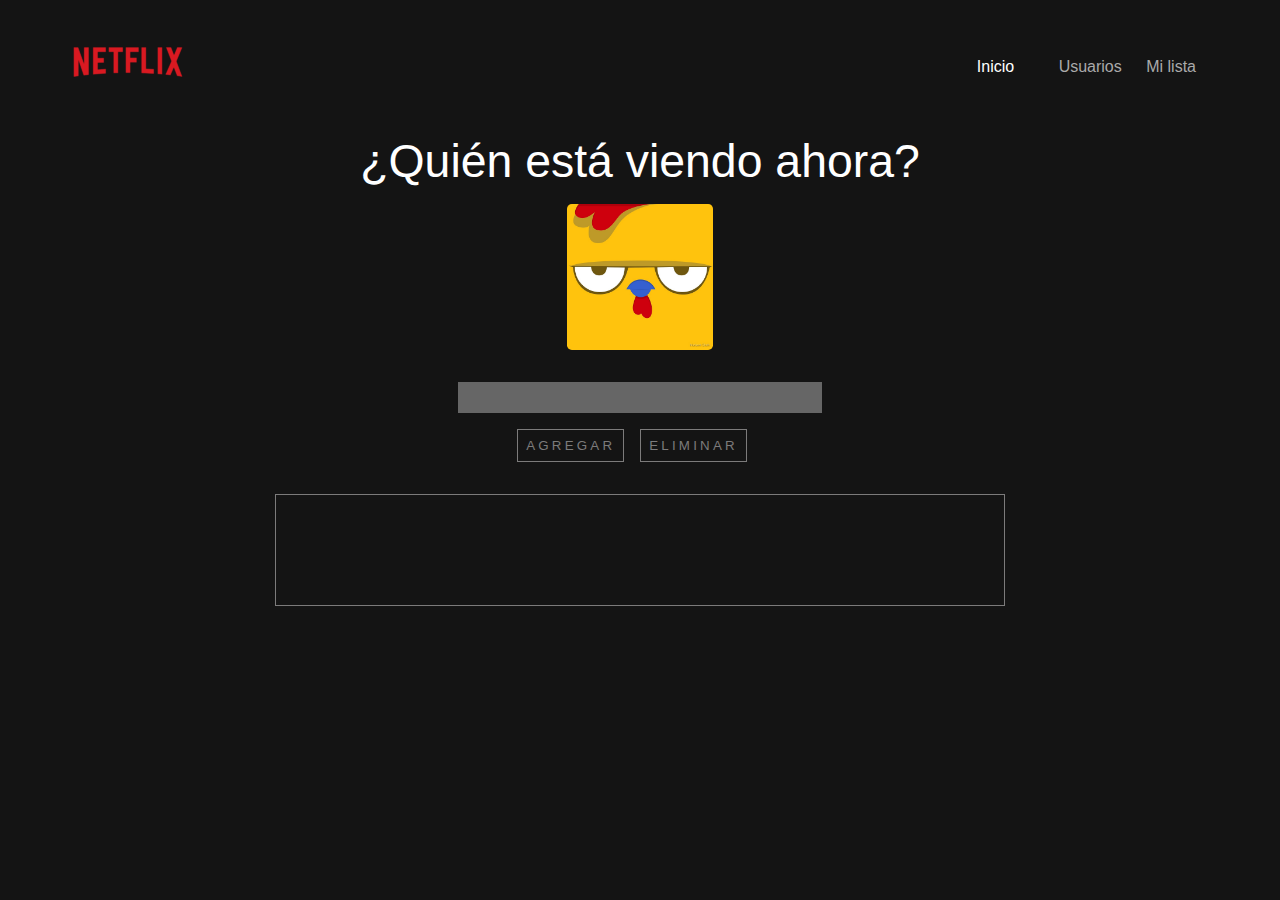
<file: pages/usuario.html>
<!DOCTYPE html>
<html lang="en">

<head>
    <meta charset="UTF-8">
    <meta name="viewport" content="width=device-width, initial-scale=1.0">
    <link rel="stylesheet" href="../css/estilos.css">
    <link rel="icon" href="../img/favicon.png" type="image/png">
    <title>Registro de usuarios</title>
</head>

<body>
    <header>
        <div class="contenedor">
            <a href="../index.html" class="logotipo"><img src="../img/net.png" alt=""></a>
            <nav>
                <a href="../index.html" class="activo">Inicio</a>
                <a href="#"></a>
                <a href="usuario.html">Usuarios</a>
                <a href="listas_peliculas.html">Mi lista</a>
            </nav>
        </div>
    </header>

    <div class="cont">
        <h3 class="tit">¿Quién está viendo ahora?</h3>
        <img class="avatar" src="../img/avatar.jpg" alt="">

        <div class="dato">
            <input type="text" id="dato">
        </div>

        <div class="btns">
            <button class="btnnetflix" onclick="agregar()">AGREGAR </button>
            <button class="btnnetflix" onclick="eliminar()">ELIMINAR </button>
        </div>

        <div id="contenedor2" class="contenedoruser">

        </div>
    </div>


    <script src="../js/listas.js"></script>
</body>

</html>
</file>
<file: css/estilos.css>
:root {
    --rojo: #E50914;
    --fondo: #141414;
}

* {
    margin: 0;
    padding: 0;
    box-sizing: border-box;
}

body {
    background: var(--fondo);
    font-family: 'Open Sans', sans-serif;
}

.contenedor {
    width: 90%;
    margin: auto;
}

header {
    padding: 30px 0;
}

header .contenedor {
    display: flex;
    justify-content: space-between;
    align-items: center;
}

header .logotipo {
    font-family: 'Bebas Neue', cursive;
    font-weight: normal;
    color: var(--rojo);
    font-size: 40px;
}

header nav a {
    color: #AAA;
    text-decoration: none;
    margin-right: 20px;
}

header nav a:hover,
header nav a.activo {
    color: #FFF;
}


/* ---- ----- ----- Pelicula Principal ----- ----- ----- */

.pelicula-principal {
    font-size: 16px;
    min-height: 40.62em;
    color: #fff;
    background: linear-gradient(rgba(0, 0, 0, .50) 0%, rgba(0, 0, 0, .50) 100%), url(../img/backdrop.jpg);
    background-position: center center;
    background-size: cover;
    margin-bottom: 3.12em;
    display: flex;
    align-items: end;
}

.listas {
    /* ---- ----- ----- Pelicula Principal ----- ----- ----- */
    font-size: 16px;
    /* min-height: 40.62em; */
    color: #fff;
    /* background: linear-gradient(rgba(0, 0, 0, .50) 0%, rgba(0,0,0,.50) 100%), url(../img/backdrop.jpg); */
    /* background-position: center center;
	background-size: cover; */
    margin-bottom: 3.12em;
    display: flex;
    align-items: end;
}

.pelicula-principal .contenedor {
    margin: 0 auto;
    margin-bottom: 6.25em;
}

.pelicula-principal .titulo {
    font-weight: 600;
    font-size: 3.12em;
    margin-bottom: 0.4em;
}

.pelicula-principal .descripcion {
    font-weight: normal;
    font-size: 1em;
    line-height: 1.75em;
    max-width: 50%;
    margin-bottom: 1.25em;
}

.pelicula-principal .boton {
    background: rgba(0, 0, 0, 0.5);
    border: none;
    border-radius: 0.31em;
    padding: 0.93em 1.87em;
    color: #fff;
    margin-right: 1.25em;
    cursor: pointer;
    transition: .3s ease all;
    font-size: 1.12em;
}

.pelicula-principal .boton:hover {
    background: #fff;
    color: #000;
}

.pelicula-principal .boton i {
    margin-right: 1.25em;
}


/* ---- ----- ----- Contenedor Titulo y Controles ----- ----- ----- */

.contenedor-titulo-controles {
    display: flex;
    justify-content: space-between;
    align-items: end;
}

.contenedor-titulo-controles h3 {
    color: #fff;
    font-size: 30px;
}

.contenedor-titulo-controles .indicadores button {
    background: #fff;
    height: 3px;
    width: 10px;
    cursor: pointer;
    border: none;
    margin-right: 2px;
}

.contenedor-titulo-controles .indicadores button:hover,
.contenedor-titulo-controles .indicadores button.activo {
    background: red;
}


/* ---- ----- ----- Contenedor Principal y Flechas ----- ----- ----- */

.peliculas-recomendadas {
    margin-bottom: 70px;
}

.peliculas-recomendadas .contenedor-principal {
    display: flex;
    align-items: center;
    position: relative;
}

.peliculas-recomendadas .contenedor-principal .flecha-izquierda,
.peliculas-recomendadas .contenedor-principal .flecha-derecha {
    position: absolute;
    border: none;
    background: rgba(0, 0, 0, 0.3);
    font-size: 40px;
    height: 50%;
    top: calc(50% - 25%);
    line-height: 40px;
    width: 50px;
    color: #fff;
    cursor: pointer;
    z-index: 500;
    transition: .2s ease all;
}

.peliculas-recomendadas .contenedor-principal .flecha-izquierda:hover,
.peliculas-recomendadas .contenedor-principal .flecha-derecha:hover {
    background: rgba(0, 0, 0, .9);
}

.peliculas-recomendadas .contenedor-principal .flecha-izquierda {
    left: 0;
}

.peliculas-recomendadas .contenedor-principal .flecha-derecha {
    right: 0;
}


/* ---- ----- ----- Carousel ----- ----- ----- */

.peliculas-recomendadas .contenedor-carousel {
    width: 100%;
    padding: 20px 0;
    overflow: hidden;
    scroll-behavior: smooth;
}

.peliculas-recomendadas .contenedor-carousel .carousel {
    display: flex;
    flex-wrap: nowrap;
}

.peliculas-recomendadas .contenedor-carousel .carousel .pelicula {
    min-width: 20%;
    transition: .3s ease all;
    box-shadow: 5px 5px 10px rgba(0, 0, 0, .3);
}

.peliculas-recomendadas .contenedor-carousel .carousel .pelicula.hover {
    transform: scale(1.2);
    transform-origin: center;
}

.peliculas-recomendadas .contenedor-carousel .carousel .pelicula img {
    width: 100%;
    vertical-align: top;
}


/* GSTYLES */

#dato {
    background-color: #666666;
    border: none;
    padding: 0.5rem;
    color: white;
    display: block;
    margin-left: auto;
    margin-right: auto;
    margin-top: 2rem;
    margin-bottom: 1rem;
    width: 30%;
}

.dato {
    width: 100%;
    margin-left: auto;
    margin-right: auto;
}

.cont {
    margin-left: 2rem;
    margin-right: 2rem;
}

.tit {
    color: white;
    text-align: center;
    font-size: 2.9rem;
    font-weight: lighter;
}

.btnnetflix {
    background-color: #141414;
    padding: 0.5rem;
    color: rgb(124, 123, 123);
    border: 1px solid rgb(124, 123, 123);
    cursor: pointer;
    letter-spacing: 0.2rem;
}

.btnnetflix2 {
    background-color: #141414;
    padding: 0.5rem;
    color: rgb(124, 123, 123);
    border: 1px solid rgb(124, 123, 123);
    cursor: pointer;
    letter-spacing: 0.2rem;
    width: 50%;
    margin-bottom: 1rem;
}

.contenedoruser {
    width: 60%;
    height: 7rem;
    background-color: #141414;
    border: 1px solid rgb(124, 123, 123);
    margin-left: auto;
    margin-right: auto;
    text-align: center;
    font-size: 2rem;
    color: white;
    margin-top: 2rem;
    overflow-y: scroll;
}

.btns {
    display: flex;
    justify-content: center;
    align-items: center;
    margin-bottom: 1rem;
}

.btns {
    justify-content: center;
    align-items: center;
    margin-bottom: 1rem;
}

.btnnetflix {
    margin-right: 1rem;
}

.tit2 {
    margin-top: 3rem;
    color: white;
    text-align: center;
    font-size: 1.5rem;
    font-weight: lighter;
}

.avatar {
    width: 12%;
    display: block;
    margin-left: auto;
    margin-right: auto;
    border-radius: 0.3rem;
    margin-top: 1rem;
}

.alert.alert-light.acciones {
    background-color: #141414 !important;
    border: 1px solid rgb(124, 123, 123) !important;
    -webkit-box-shadow: 4px 3px 6px 1px #000000;
    box-shadow: 4px 3px 6px 1px #000000;
}

.alert.alert-light {
    background-color: #141414 !important;
    border: 1px solid rgb(124, 123, 123) !important;
    -webkit-box-shadow: 4px 3px 6px 1px #000000;
    box-shadow: 4px 3px 6px 1px #000000;
}

.table {
    overflow-y: scroll !important;
    color: white !important;
}

.tit3 {
    color: white;
}


/* ---- ----- ----- Media Queries ----- ----- ----- */

@media screen and (max-width: 800px) {
    header .logotipo {
        margin-bottom: 10px;
        font-size: 30px;
    }
    header .contenedor {
        flex-direction: column;
        text-align: center;
    }
    .pelicula-principal {
        font-size: 14px;
    }
    .pelicula-principal .descripcion {
        max-width: 100%;
    }
    .peliculas-recomendadas .contenedor-carousel {
        overflow: visible;
    }
    .peliculas-recomendadas .contenedor-carousel .carousel {
        display: grid;
        grid-template-columns: repeat(3, 1fr);
        gap: 20px;
    }
    .peliculas-recomendadas .indicadores,
    .peliculas-recomendadas .flecha-izquierda,
    .peliculas-recomendadas .flecha-derecha {
        display: none;
    }
    .tit {
        font-size: 2rem;
    }
    #dato {
        width: 80%;
    }
    .contenedoruser {
        width: 80%;
    }
}
</file>
